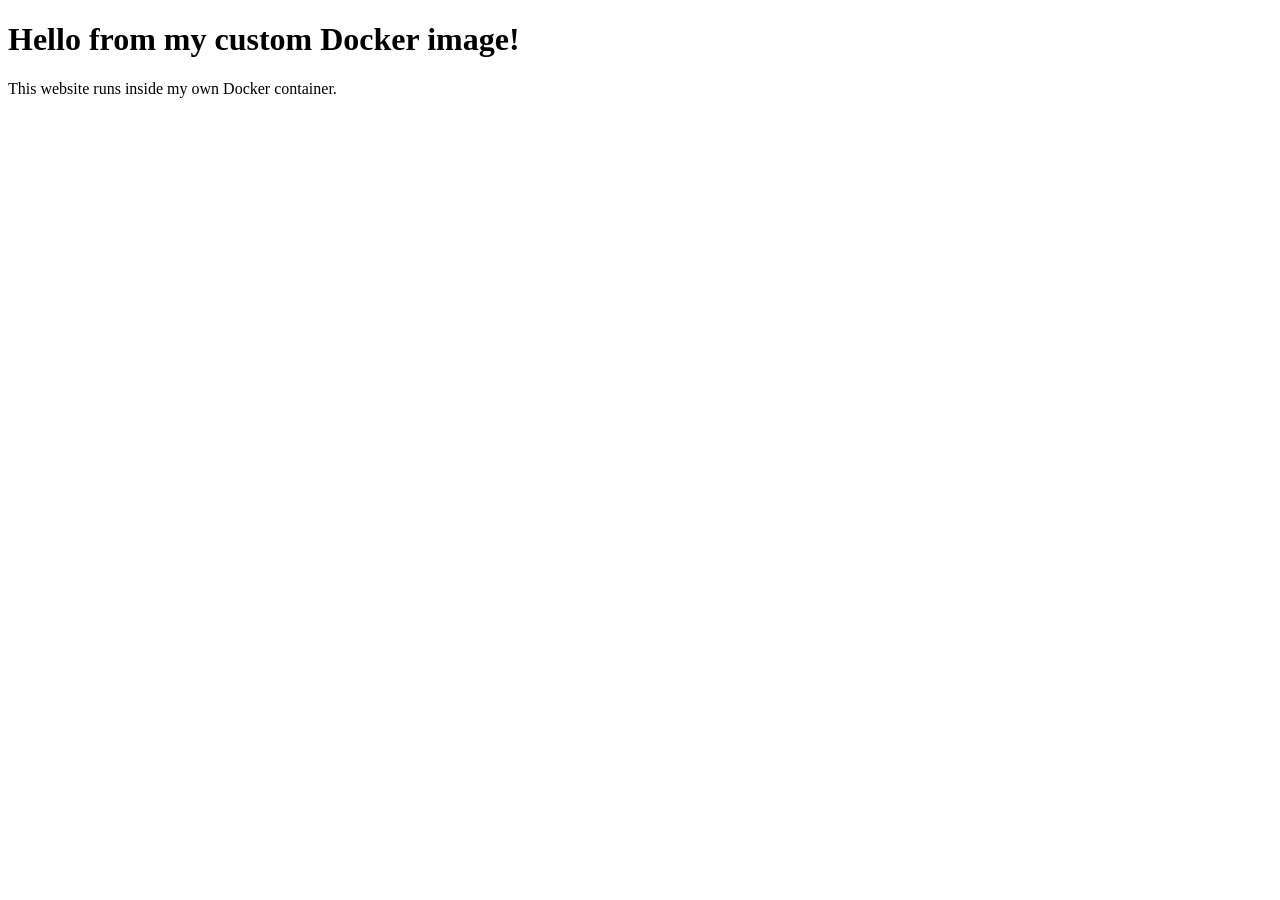
<file: projects/custom-nginx/index.html>
<!DOCTYPE html>
<html lang="hu">
<head>
    <meta charset="UTF-8">
    <title>My Docker Image</title>
</head>
<body>
    <h1>Hello from my custom Docker image!</h1>
    <p>This website runs inside my own Docker container.</p>
</body>
</html>
</file>
